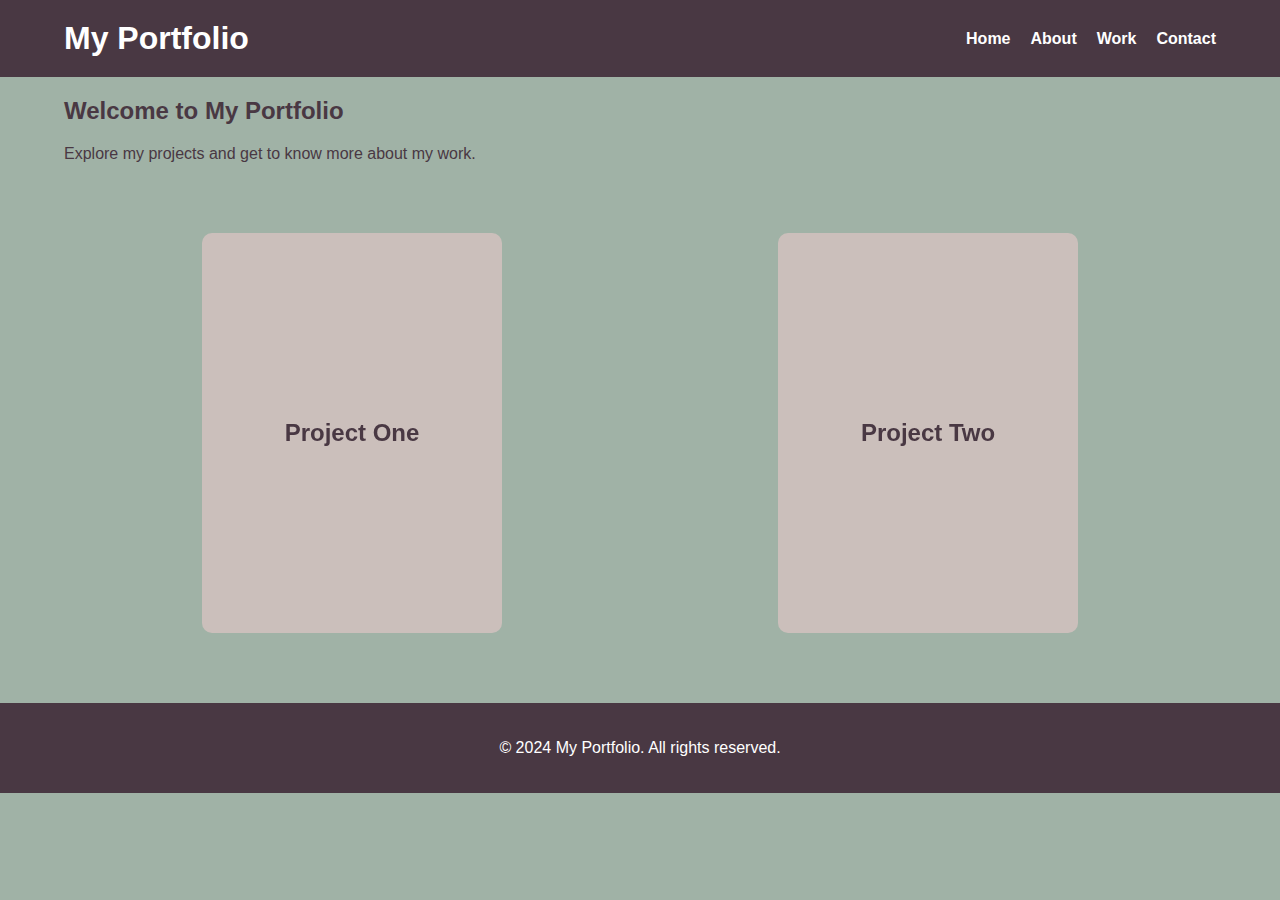
<file: index.html>
<!DOCTYPE html>
<html lang="en">
<head>
  <meta charset="UTF-8">
  <title>My Portfolio</title>
  <link rel="stylesheet" href="./styles/main.css">
</head>
<body>

  <!-- Include Header -->
  <header>
    <div class="container">
      <h1>My Portfolio</h1>
      <nav>
        <ul>
          <li><a href="#home">Home</a></li>
          <li><a href="#about">About</a></li>
          <li><a href="#work">Work</a></li>
          <li><a href="#contact">Contact</a></li>
        </ul>
      </nav>
    </div>
  </header>

  <!-- Main Content -->
  <main>
    <div class="container">
      <h2>Welcome to My Portfolio</h2>
      <p>Explore my projects and get to know more about my work.</p>

      <!-- Parallax Cards Section -->
      <div class="parallax-cards">

        <!-- Parallax Card 1 -->
        <div class="parallax-card">
          <div class="parallax-card-inner">
            <div class="parallax-card-front">
              <h2>Project One</h2>
            </div>
            <div class="parallax-card-back">
              <p>Description for Project One.</p>
              <button>View Details</button>
              <button>Visit Site</button>
            </div>
          </div>
        </div>

        <!-- Parallax Card 2 -->
        <div class="parallax-card">
          <div class="parallax-card-inner">
            <div class="parallax-card-front">
              <h2>Project Two</h2>
            </div>
            <div class="parallax-card-back">
              <p>Description for Project Two.</p>
              <button>View Details</button>
              <button>Visit Site</button>
            </div>
          </div>
        </div>

        <!-- Add more cards as needed -->

      </div>
    </div>
  </main>

  <!-- Include Footer -->
  <footer>
    <div class="container">
      <p>&copy; 2024 My Portfolio. All rights reserved.</p>
    </div>
  </footer>

</body>
</html>
</file>
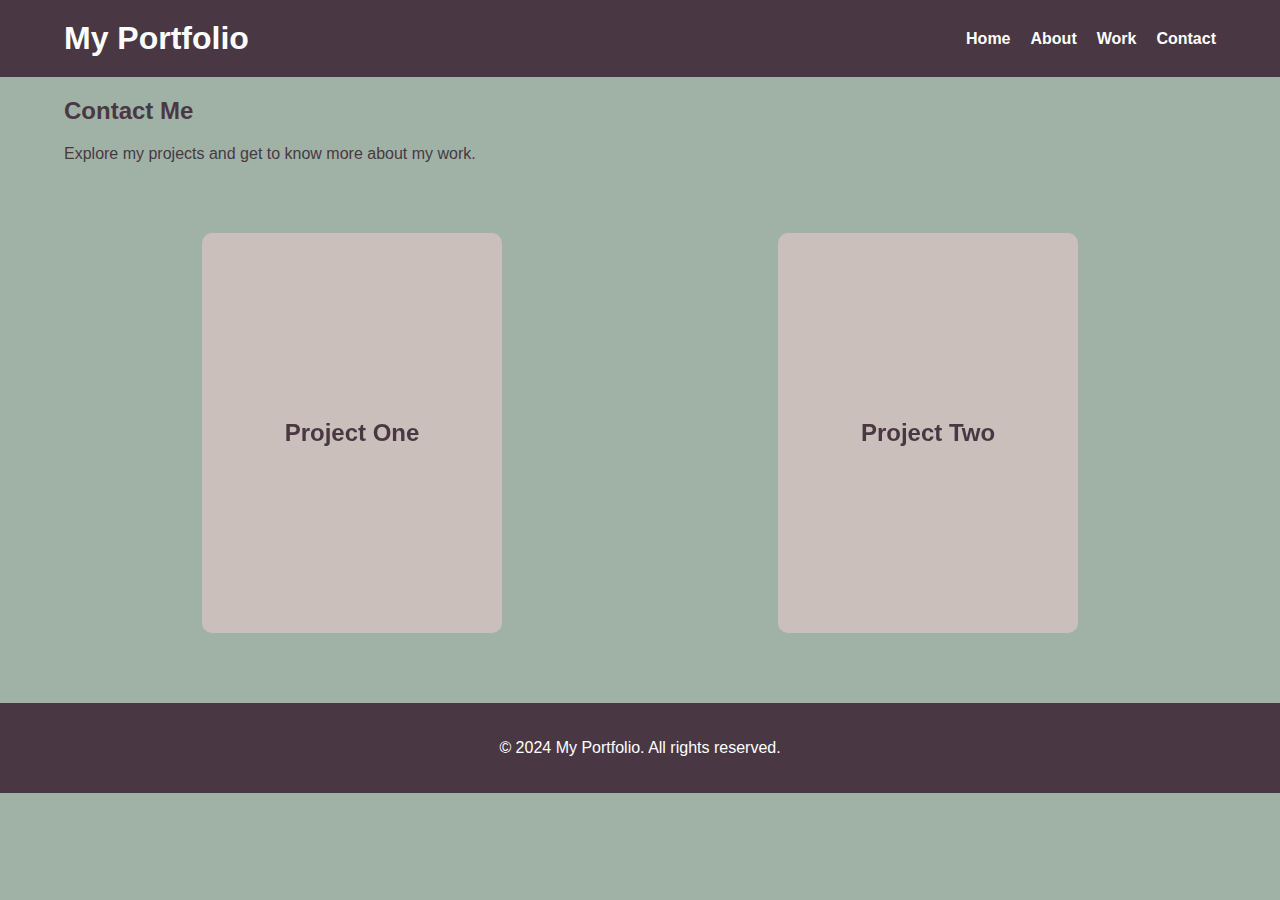
<file: pages/contact.html>
<!DOCTYPE html>
<html lang="en">
<head>
  <meta charset="UTF-8">
  <title>Contact</title>
  <link rel="stylesheet" href="../styles/main.css">
</head>
<body>

  <!-- Include Header -->
  <header>
    <div class="container">
      <h1>My Portfolio</h1>
      <nav>
        <ul>
          <li><a href="../index.html">Home</a></li>
          <li><a href="#about">About</a></li>
          <li><a href="#work">Work</a></li>
          <li><a href="#contact">Contact</a></li>
        </ul>
      </nav>
    </div>
  </header>

  <!-- Main Content -->
  <main>
    <div class="container">
      <h2>Contact Me</h2>
      <p>Explore my projects and get to know more about my work.</p>

      <!-- Parallax Cards Section -->
      <div class="parallax-cards">

        <!-- Parallax Card 1 -->
        <div class="parallax-card">
          <div class="parallax-card-inner">
            <div class="parallax-card-front">
              <h2>Project One</h2>
            </div>
            <div class="parallax-card-back">
              <p>Description for Project One.</p>
              <button>View Details</button>
              <button>Visit Site</button>
            </div>
          </div>
        </div>

        <!-- Parallax Card 2 -->
        <div class="parallax-card">
          <div class="parallax-card-inner">
            <div class="parallax-card-front">
              <h2>Project Two</h2>
            </div>
            <div class="parallax-card-back">
              <p>Description for Project Two.</p>
              <button>View Details</button>
              <button>Visit Site</button>
            </div>
          </div>
        </div>

        <!-- Add more cards as needed -->

      </div>
    </div>
  </main>

  <!-- Include Footer -->
  <footer>
    <div class="container">
      <p>&copy; 2024 My Portfolio. All rights reserved.</p>
    </div>
  </footer>

</body>
</html>
</file>
<file: styles/main.css>
/* CSS File: style.css - Ryan Norrbom - November 22nd 2024*/

/* Define color variables */
:root {
    --color1: #493843;
    --color2: #61988E;
    --color3: #A0B2A6;
    --color4: #CBBFBB;
    --color5: #EABDA8;
    --font-color-light: #FFFFFF;
    --font-color-dark: #000000;
  }
  
  /* Global Styles */
  body {
    margin: 0;
    font-family: Arial, sans-serif;
    background-color: var(--color3);
    color: var(--color1);
  }
  
  .container {
    width: 90%;
    max-width: 1200px;
    margin: 0 auto;
  }
  
  /* Header Styles */
  header {
    background-color: var(--color1);
    padding: 20px 0;
  }
  
  header .container {
    display: flex;
    justify-content: space-between;
    align-items: center;
  }
  
  header h1 {
    color: var(--font-color-light);
    margin: 0;
  }
  
  header nav ul {
    list-style: none;
    display: flex;
    margin: 0;
    padding: 0;
  }
  
  header nav ul li {
    margin-left: 20px;
  }
  
  header nav ul li a {
    color: var(--font-color-light);
    text-decoration: none;
    font-weight: bold;
  }
  
  /* Footer Styles */
  footer {
    background-color: var(--color1);
    color: var(--font-color-light);
    padding: 20px 0;
    text-align: center;
  }
  
  /* Parallax Card Styles */
  .parallax-cards {
    display: flex;
    flex-wrap: wrap;
    justify-content: space-around;
    margin: 50px 0;
  }
  
  .parallax-card {
    width: 300px;
    height: 400px;
    perspective: 1000px;
    margin: 20px;
  }
  
  .parallax-card-inner {
    position: relative;
    width: 100%;
    height: 100%;
    transform-style: preserve-3d;
    transition: transform 0.6s;
  }
  
  .parallax-card:hover .parallax-card-inner {
    transform: rotateY(180deg);
  }
  
  .parallax-card-front,
  .parallax-card-back {
    position: absolute;
    width: 100%;
    height: 100%;
    backface-visibility: hidden;
    border-radius: 10px;
  }
  
  .parallax-card-front {
    background-color: var(--color4);
    display: flex;
    align-items: center;
    justify-content: center;
  }
  
  .parallax-card-front h2 {
    color: var(--color1);
  }
  
  .parallax-card-back {
    background-color: var(--color5);
    transform: rotateY(180deg);
    display: flex;
    flex-direction: column;
    align-items: center;
    justify-content: center;
  }
  
  .parallax-card-back p {
    padding: 0 20px;
    text-align: center;
  }
  
  .parallax-card-back button {
    background-color: var(--color2);
    color: var(--font-color-light);
    border: none;
    padding: 10px 20px;
    margin: 5px;
    cursor: pointer;
    border-radius: 5px;
  }
  
  .parallax-card-back button:hover {
    background-color: var(--color1);
  }
  
  /* Responsive Design */
  @media (max-width: 768px) {
    header .container {
      flex-direction: column;
      align-items: flex-start;
    }
    
    header nav ul {
      flex-direction: column;
    }
    
    header nav ul li {
      margin-left: 0;
      margin-top: 10px;
    }
  
    .parallax-cards {
      flex-direction: column;
      align-items: center;
    }
  
    .parallax-card {
      width: 90%;
      margin: 10px 0;
    }
  }
</file>
